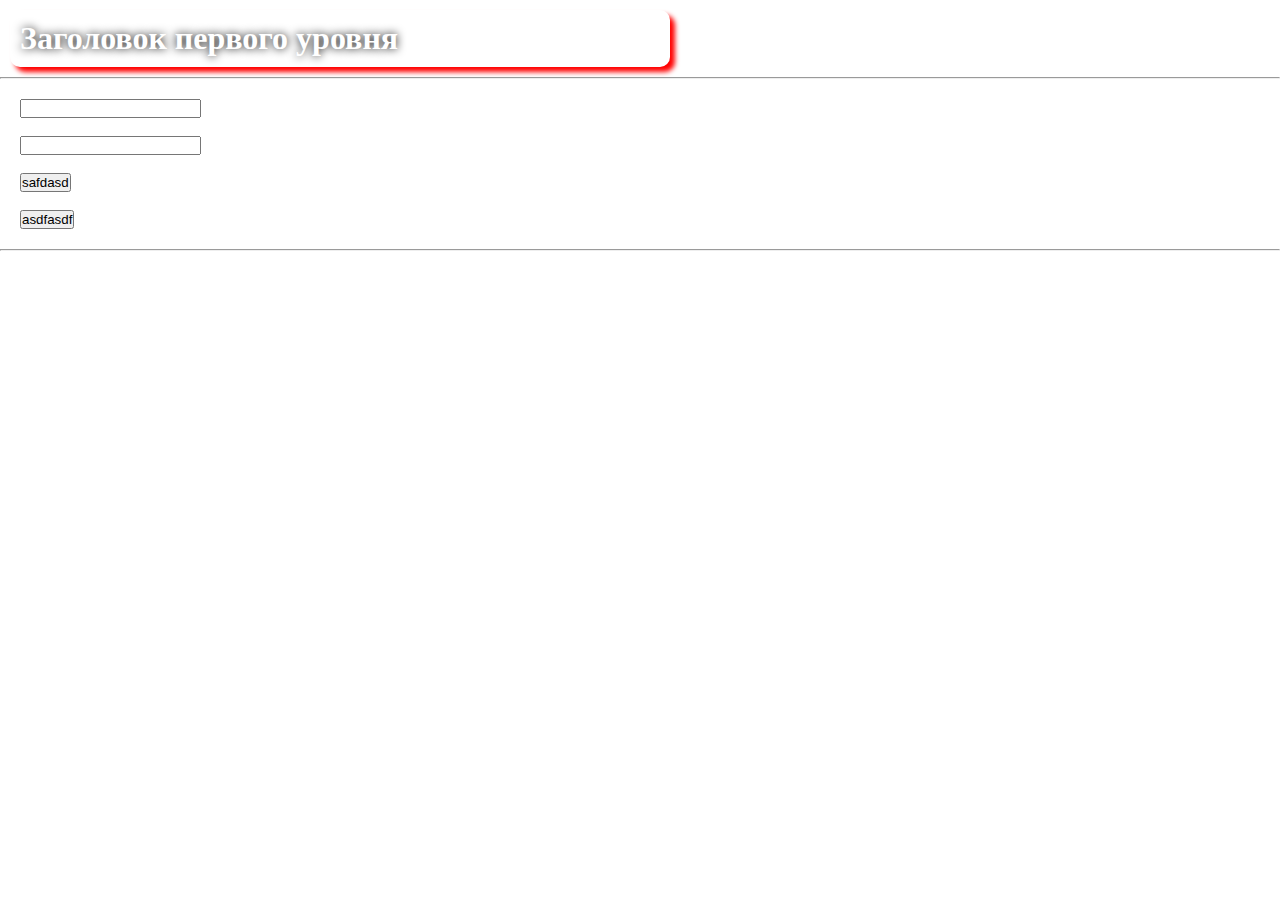
<file: file.html>
<!DOCTYPE html>
<html lang="en">
<head>
    <meta charset="UTF-8">
    <meta http-equiv="X-UA-Compatible" content="IE=edge">
    <meta name="viewport" content="width=device-width, initial-scale=1.0">
    <title>Document</title>
    <style>
        * {
            margin: 0;
            padding: 0;
        }
        h1 {
            color: white;
            box-shadow: 5px 5px 5px red;
            border-radius: 10px;
            text-shadow: 0 0 10px black;
            width: 50%;
            padding: 10px;
            margin: 10px;
            animation: anim 1s infinite;
        }
        @keyframes anim {
            50% {
                box-shadow: 0 0 0 white;
            }
        }
        form {
            padding: 20px;
        }
    
    </style>
</head>
<body>
    <h1>Заголовок первого уровня</h1>
    <hr>
    <form action="">
        <input type="text"><br><br>
        <input type="password"><br><br>
        <input type="submit" value="safdasd"><br><br>
        <button>asdfasdf</button>
    </form>
    <hr>
</body>
</html>
</file>
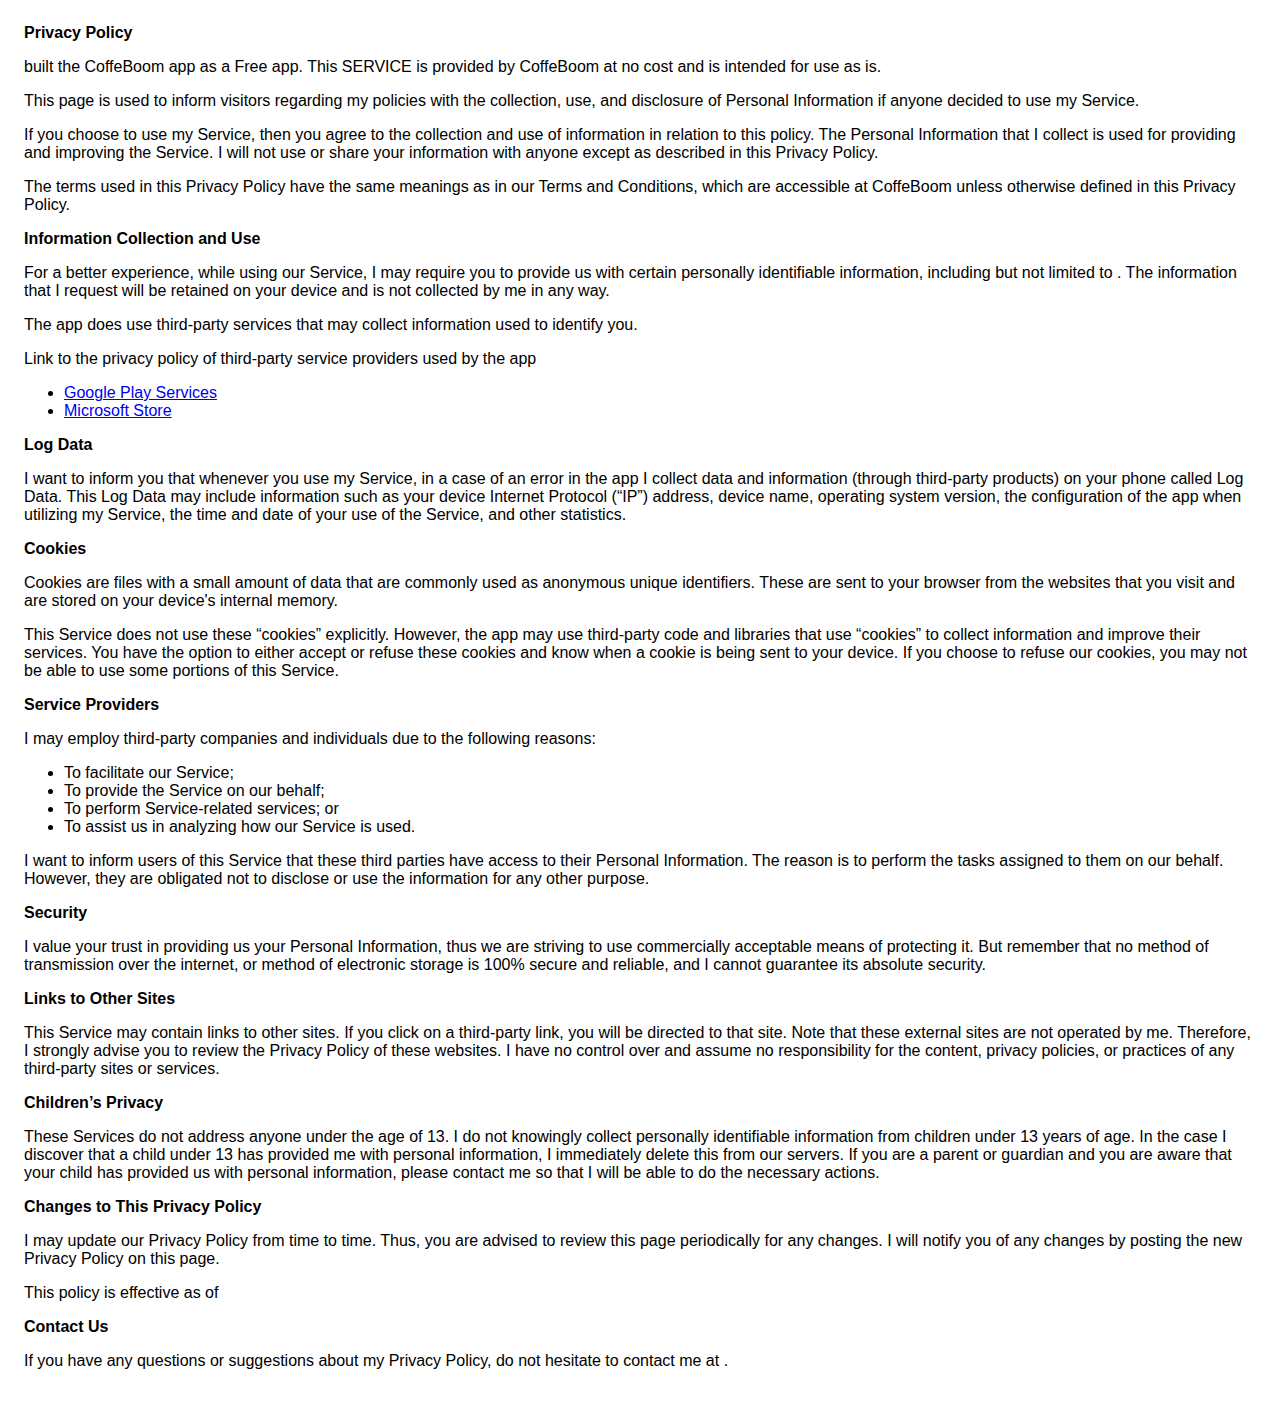
<file: privacy.html>
<!DOCTYPE html>
    <html>
    <head>
      <meta charset='utf-8'>
      <meta name='viewport' content='width=device-width'>
      <title>Privacy Policy</title>
      <style> body { font-family: 'Helvetica Neue', Helvetica, Arial, sans-serif; padding:1em; } </style>
    </head>
    <body>
    <script src="settings.js"></script>
    <strong>Privacy Policy</strong> <p>
      <span class="compnay_name"></span> built the <span class="app_name"></span> app as
        a Free app. This SERVICE is provided by
        <span class="app_name"></span> at no cost and is intended for use as
        is.
      </p> <p>
        This page is used to inform visitors regarding my
        policies with the collection, use, and disclosure of Personal
        Information if anyone decided to use my Service.
      </p> <p>
        If you choose to use my Service, then you agree to
        the collection and use of information in relation to this
        policy. The Personal Information that I collect is
        used for providing and improving the Service. I will not use or share your information with
        anyone except as described in this Privacy Policy.
      </p> <p>
        The terms used in this Privacy Policy have the same meanings
        as in our Terms and Conditions, which are accessible at
        <span class="app_name"></span> unless otherwise defined in this Privacy Policy.
      </p> <p><strong>Information Collection and Use</strong></p> <p>
        For a better experience, while using our Service, I
        may require you to provide us with certain personally
        identifiable information, including but not limited to <span class="app_code"></span>. The information that
        I request will be retained on your device and is not collected by me in any way.
      </p> <div><p>
          The app does use third-party services that may collect
          information used to identify you.
        </p> <p>
          Link to the privacy policy of third-party service providers used
          by the app
        </p> <ul><li><a href="https://www.google.com/policies/privacy/" target="_blank" rel="noopener noreferrer">Google Play Services</a></li>
          <li><a href="https://docs.microsoft.com/ru-ru/windows/uwp/publish/store-policies" target="_blank" rel="noopener noreferrer">Microsoft Store</a></li><!----><!----><!----><!----><!----><!----><!----><!----><!----><!----><!----><!----><!----><!----><!----><!----><!----><!----><!----><!----><!----><!----><!----><!----><!----><!----></ul></div> <p><strong>Log Data</strong></p> <p>
        I want to inform you that whenever you
        use my Service, in a case of an error in the app
        I collect data and information (through third-party
        products) on your phone called Log Data. This Log Data may
        include information such as your device Internet Protocol
        (“IP”) address, device name, operating system version, the
        configuration of the app when utilizing my Service,
        the time and date of your use of the Service, and other
        statistics.
      </p> <p><strong>Cookies</strong></p> <p>
        Cookies are files with a small amount of data that are
        commonly used as anonymous unique identifiers. These are sent
        to your browser from the websites that you visit and are
        stored on your device's internal memory.
      </p> <p>
        This Service does not use these “cookies” explicitly. However,
        the app may use third-party code and libraries that use
        “cookies” to collect information and improve their services.
        You have the option to either accept or refuse these cookies
        and know when a cookie is being sent to your device. If you
        choose to refuse our cookies, you may not be able to use some
        portions of this Service.
      </p> <p><strong>Service Providers</strong></p> <p>
        I may employ third-party companies and
        individuals due to the following reasons:
      </p> <ul><li>To facilitate our Service;</li> <li>To provide the Service on our behalf;</li> <li>To perform Service-related services; or</li> <li>To assist us in analyzing how our Service is used.</li></ul> <p>
        I want to inform users of this Service
        that these third parties have access to their Personal
        Information. The reason is to perform the tasks assigned to
        them on our behalf. However, they are obligated not to
        disclose or use the information for any other purpose.
      </p> <p><strong>Security</strong></p> <p>
        I value your trust in providing us your
        Personal Information, thus we are striving to use commercially
        acceptable means of protecting it. But remember that no method
        of transmission over the internet, or method of electronic
        storage is 100% secure and reliable, and I cannot
        guarantee its absolute security.
      </p> <p><strong>Links to Other Sites</strong></p> <p>
        This Service may contain links to other sites. If you click on
        a third-party link, you will be directed to that site. Note
        that these external sites are not operated by me.
        Therefore, I strongly advise you to review the
        Privacy Policy of these websites. I have
        no control over and assume no responsibility for the content,
        privacy policies, or practices of any third-party sites or
        services.
      </p> <p><strong>Children’s Privacy</strong></p> <div><p>
          These Services do not address anyone under the age of 13.
          I do not knowingly collect personally
          identifiable information from children under 13 years of age. In the case
          I discover that a child under 13 has provided
          me with personal information, I immediately
          delete this from our servers. If you are a parent or guardian
          and you are aware that your child has provided us with
          personal information, please contact me so that
          I will be able to do the necessary actions.
        </p></div> <!----> <p><strong>Changes to This Privacy Policy</strong></p> <p>
        I may update our Privacy Policy from
        time to time. Thus, you are advised to review this page
        periodically for any changes. I will
        notify you of any changes by posting the new Privacy Policy on
        this page.
      </p> <p>This policy is effective as of <span class="date"></span></p> <p><strong>Contact Us</strong></p> <p>
        If you have any questions or suggestions about my
        Privacy Policy, do not hesitate to contact me at <span class="email"></span>.
      </p>

      <script>
        let app_names = document.querySelectorAll('.app_name');
        let companies = document.querySelectorAll('.company');
        let app_codes = document.querySelectorAll('.app_code');
        let emails = document.querySelectorAll('.email');
        let dates = document.querySelectorAll('.date');

        for(let el of app_names) {
           el.innerHTML = app;
        }

        for(let el of companies) {
          el.innerHTML = company;
        }

        for(let el of app_codes) {
          el.innerHTML = app_code;
        }

        for(let el of dates) {
          el.innerHTML = date;
        }

        for(let el of emails) {
          el.innerHTML = email;
        }
      </script>
    </body>
    </html>
</file>
